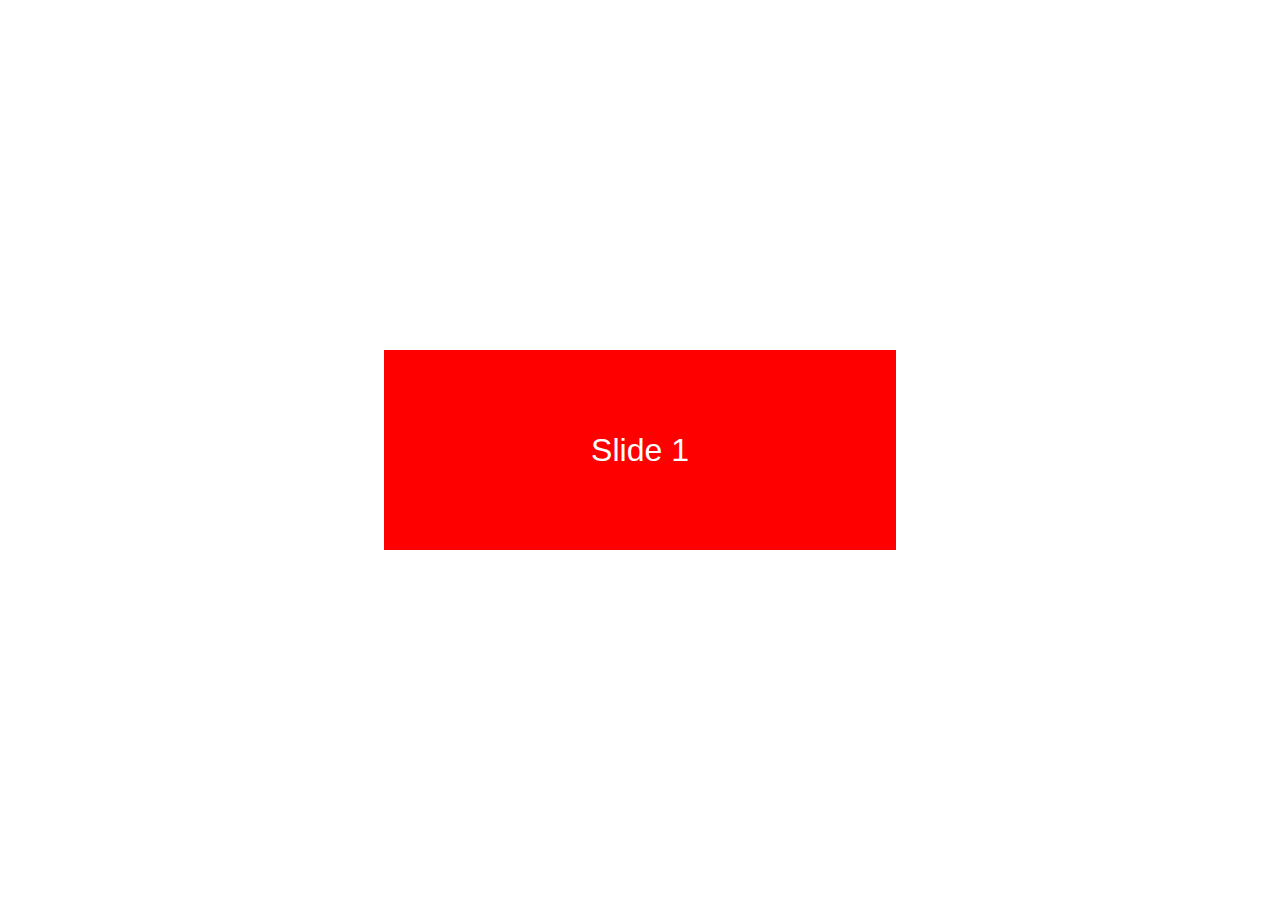
<file: Touch-Swipe-Bootstrap-Carousel/examples/index.html>
<!DOCTYPE html>
<html>
  <head>
    <meta name="viewport" content="width=device-width, initial-scale=1">
    <link rel="stylesheet" href="https://maxcdn.bootstrapcdn.com/bootstrap/4.0.0/css/bootstrap.min.css">
    <style>
      html {
        min-height: 100%;
        height: 100%;
      }

      body {
        height: 100%;
      }

      .carousel {
        width: 40%;
        min-width: 240px;
        margin: 0 auto;
        transform: translateY(-50%);
        top: 50%;
      }

      .carousel-item {
        height: 200px;
        color: white;
        line-height: 200px;
        text-align: center;
        font-size: 2rem;
      }

      .carousel-item:nth-child(1) {
          background-color: red;
      }

      .carousel-item:nth-child(2) {
          background-color: green;
      }

      .carousel-item:nth-child(3) {
          background-color: yellow;
          color: black;
      }
    </style>
  </head>
  <body>
    <div class="carousel js-carousel slide" data-ride="carousel">
      <div class="carousel-inner">
          <div class="carousel-item active"><p>Slide 1</p></div>
          <div class="carousel-item"><p>Slide 2</p></div>
          <div class="carousel-item"><p>Slide 3</p></div>
      </div>
    </div>
    <script src="carousel.js"></script>
  </body>
</html>
</file>
